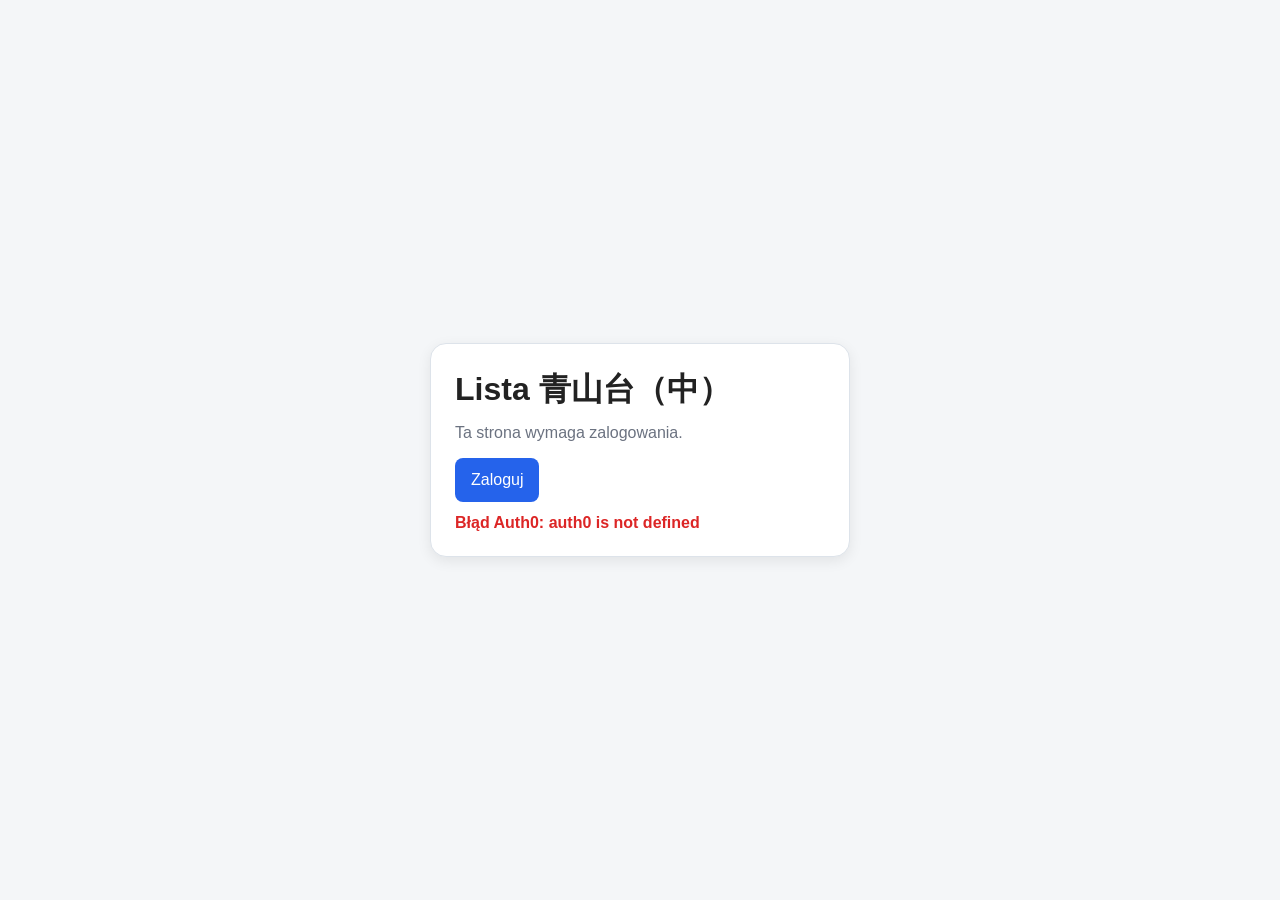
<file: index.html>
<!DOCTYPE html>
<html lang="pl">
<head>
  <meta charset="UTF-8" />
  <meta
    name="viewport"
    content="width=device-width, initial-scale=1.0, maximum-scale=1.0, user-scalable=no"
  />
  <title>Lista</title>
  <link rel="stylesheet" href="style.css" />
    <style>
    .app.hidden,
    .login-screen.hidden {
      display: none;
    }

    .topbar-header {
      display: flex;
      align-items: center;
      justify-content: space-between;
      gap: 12px;
      flex-wrap: wrap;
    }

    .topbar-actions {
      display: flex;
      align-items: center;
      gap: 8px;
      margin-left: auto;
    }

    #logoutBtn {
      padding: 8px 14px;
      border: none;
      border-radius: 8px;
      background: #dc2626;
      color: #fff;
      font-size: 14px;
      cursor: pointer;
    }

    #logoutBtn[hidden] {
      display: none !important;
    }

    #loginBtn {
      padding: 10px 16px;
      border: none;
      border-radius: 8px;
      background: #2563eb;
      color: #fff;
      font-size: 16px;
      cursor: pointer;
    }

    .login-error {
      color: #dc2626;
      margin-top: 12px;
    }
  </style>
</head>
<body>
  <div id="loginScreen" class="login-screen">
    <div class="login-card">
      <h1>Lista 青山台（中）</h1>
       <p class="login-text">Ta strona wymaga zalogowania.</p>

      <button id="loginBtn" type="button">Zaloguj</button>

      <p id="loginError" class="login-error" hidden></p>
    </div>
  </div>

  <div class="app hidden" id="appContent">
    <section class="list-panel">
      <div class="topbar">
        <div class="topbar-header">
          <button type="button" id="toggleToolbarBtn" class="toggle-toolbar-btn">
            Ukryj
          </button>

          <div class="topbar-actions">
            <p id="syncStatus" class="sync-status" aria-live="polite"></p>
            <button type="button" id="logoutBtn" hidden>Wyloguj</button>
          </div>
        </div>

        <div class="toolbar" id="toolbar">
          <label class="file-label">
            Import CSV
            <input type="file" id="csvFile" accept=".csv,text/csv" hidden />
          </label>

          <button type="button" id="downloadSampleCsvBtn">Pobierz przykładowy CSV</button>
          <button type="button" id="exportCsvBtn">Eksport CSV</button>
          <button type="button" id="copyBtn">Kopiuj JSON</button>
          <button type="button" id="reloadJsonBtn">Odśwież z JSON</button>
          <button type="button" id="clearLocalBtn">Wyczyść localStorage</button>
          <button type="button" id="addBtn">Dodaj</button>
        </div>

        <div class="filters">
          <select id="filterType">
            <option value="">タイプ</option>
          </select>

          <select id="filterGrade">
            <option value="">年</option>
          </select>

          <select id="filterClass">
            <option value="">組</option>
          </select>

          <select id="filterDuplicate">
            <option value="">端末番号</option>
            <option value="duplicate">duplikaty</option>
            <option value="unique">unikalne</option>
          </select>

          <input
            type="text"
            id="filterName"
            placeholder="Szukaj po imieniu, nazwisku, emailu, 番, 端末番号, 備考"
          />
        </div>
      </div>

      <div class="table-wrap">
        <table>
          <thead>
            <tr>
              <th><button type="button" class="sort-btn" data-sort="email">Email</button></th>
              <th><button type="button" class="sort-btn" data-sort="name">名前</button></th>
              <th><button type="button" class="sort-btn" data-sort="type">タイプ</button></th>
              <th><button type="button" class="sort-btn" data-sort="grade">年</button></th>
              <th><button type="button" class="sort-btn" data-sort="className">組</button></th>
              <th><button type="button" class="sort-btn" data-sort="ban">番</button></th>
              <th><button type="button" class="sort-btn" data-sort="deviceNumber">端末番号</button></th>
              <th><button type="button" class="sort-btn" data-sort="usageStatus">使用可否</button></th>
              <th><button type="button" class="sort-btn" data-sort="remarks">備考</button></th>
              <th>Akcje</th>
            </tr>
          </thead>
          <tbody id="teacherTableBody"></tbody>
        </table>
      </div>
    </section>

    <div class="editor">
      <h2>Edytor JSON</h2>
      <textarea id="jsonOutput" spellcheck="false"></textarea>
    </div>
  </div>

  <dialog id="teacherDialog">
    <form id="teacherForm">
      <h3 id="dialogTitle">Dodaj nauczyciela</h3>

      <input type="hidden" id="teacherId" />

      <label>
        Email / lgate
        <input type="text" id="email" />
      </label>

      <label>
        名前
        <input type="text" id="name" />
      </label>

      <label>
        タイプ
        <select id="type">
          <option value="予備機">予備機</option>
          <option value="児童・生徒">児童・生徒</option>
        </select>
      </label>

      <label>
        年
        <input type="text" id="grade" />
      </label>

      <label>
        組
        <input type="text" id="className" />
      </label>

      <label>
        番
        <input type="text" id="ban" inputmode="numeric" />
      </label>

      <label>
        端末番号
        <input type="text" id="deviceNumber" inputmode="numeric" />
      </label>

      <label>
        使用可否
        <select id="usageStatus">
          <option value="使用可">使用可</option>
          <option value="使用不可">使用不可</option>
        </select>
      </label>

      <label>
        備考
        <input type="text" id="remarks" />
      </label>

      <div class="dialog-actions">
        <button type="button" id="cancelBtn">Anuluj</button>
        <button type="submit">Zapisz</button>
      </div>
    </form>
  </dialog>

  <script src="https://cdn.auth0.com/js/auth0-spa-js/2.1/auth0-spa-js.production.js"></script>
  <script src="app.js"></script>
</body>
</html>
</file>
<file: style.css>
* {
  box-sizing: border-box;
}

:root {
  --bg: #f4f6f8;
  --card: #ffffff;
  --border: #dde3ea;
  --border-soft: #e7ebf0;
  --text: #222222;
  --muted: #6b7280;
  --primary: #0a84ff;
  --primary-hover: #006fe0;
  --danger: #ff3b30;
  --danger-hover: #e02d24;
  --success: #34c759;
  --success-hover: #28a745;
  --secondary: #8e8e93;
  --secondary-hover: #75757a;
  --warning: #ff9f0a;
  --warning-hover: #e48a00;
  --shadow: 0 4px 14px rgba(0, 0, 0, 0.08);
  --radius: 12px;
}

html,
body {
  margin: 0;
  padding: 0;
  height: 100%;
  overflow: hidden;
}

body {
  font-family: -apple-system, BlinkMacSystemFont, "Segoe UI", Roboto, sans-serif;
  background: var(--bg);
  color: var(--text);
}

.hidden {
  display: none !important;
}

.hidden-toolbar {
  display: none !important;
}

.login-screen {
  min-height: 100vh;
  display: grid;
  place-items: center;
  padding: 16px;
}

.login-card {
  width: min(100%, 420px);
  background: var(--card);
  border: 1px solid var(--border);
  border-radius: 16px;
  box-shadow: var(--shadow);
  padding: 24px;
}

.login-text {
  margin: 0 0 16px;
  color: var(--muted);
}

.login-form {
  display: grid;
  gap: 12px;
}

.login-form label {
  display: grid;
  gap: 6px;
  font-weight: 500;
}

.login-error {
  margin: 0;
  color: var(--danger-hover);
  font-weight: 600;
}

.app {
  max-width: 1280px;
  margin: 0 auto;
  padding: 10px 12px 10px;
  height: 100dvh;
  display: flex;
  flex-direction: column;
  overflow: hidden;
}

.list-panel {
  display: flex;
  flex-direction: column;
  gap: 10px;
  flex: 1;
  min-height: 0;
  overflow: hidden;
}

.topbar {
  position: sticky;
  top: 0;
  z-index: 100;
  background: var(--bg);
  padding: 0 0 10px;
  flex-shrink: 0;
}

.topbar-header {
  display: flex;
  align-items: center;
  justify-content: space-between;
  gap: 12px;
  margin-bottom: 10px;
}

.sync-status {
  margin: 0;
  min-height: 20px;
  color: var(--muted);
  font-size: 0.95rem;
}

.toggle-toolbar-btn {
  background: #eef2f7;
  color: #223;
  border: 1px solid #ccd3da;
  min-height: 40px;
  padding: 10px 14px;
}

.toggle-toolbar-btn:hover {
  background: #e3e8ef;
}

h1,
h2,
h3 {
  margin: 0 0 12px;
}

.toolbar,
.filters {
  display: grid;
  gap: 10px;
}

.toolbar {
  grid-template-columns: repeat(7, minmax(0, 1fr));
  margin-bottom: 10px;
}

.filters {
  grid-template-columns: 1fr 1fr 1fr 1fr 1.8fr;
  margin-bottom: 0;
}

button,
.file-label,
input,
select,
textarea {
  font: inherit;
}

button,
.file-label {
  display: inline-flex;
  align-items: center;
  justify-content: center;
  min-height: 44px;
  padding: 12px 14px;
  border: none;
  border-radius: 10px;
  background: var(--primary);
  color: #ffffff;
  text-align: center;
  cursor: pointer;
  transition: background 0.2s ease, transform 0.05s ease, opacity 0.2s ease;
  -webkit-appearance: none;
  appearance: none;
}

button:hover,
.file-label:hover {
  background: var(--primary-hover);
}

button:active,
.file-label:active {
  transform: translateY(1px);
}

input,
select {
  width: 100%;
  min-height: 44px;
  padding: 12px;
  border: 1px solid #ccd3da;
  border-radius: 10px;
  background: #ffffff;
  color: var(--text);
}

input:focus-visible,
select:focus-visible,
textarea:focus-visible,
button:focus-visible,
.file-label:focus-visible {
  outline: 2px solid var(--primary);
  outline-offset: 2px;
}

.table-wrap {
  overflow: auto;
  background: var(--card);
  border-radius: var(--radius);
  border: 1px solid var(--border);
  box-shadow: var(--shadow);
  position: relative;
  -webkit-overflow-scrolling: touch;
  flex: 1;
  min-height: 0;
  height: 100%;
}

table {
  width: 100%;
  border-collapse: separate;
  border-spacing: 0;
  min-width: 1220px;
}

th,
td {
  border-bottom: 1px solid var(--border-soft);
  padding: 10px;
  text-align: left;
  vertical-align: middle;
  background: #ffffff;
}

thead th {
  background: #f8fafc;
  position: sticky;
  top: 0;
  z-index: 50;
  white-space: nowrap;
}

.sort-btn {
  background: transparent;
  border: none;
  color: var(--text);
  font: inherit;
  font-weight: 600;
  padding: 0;
  margin: 0;
  cursor: pointer;
  text-align: left;
  min-height: auto;
  display: inline-flex;
  align-items: center;
  gap: 6px;
}

.sort-btn:hover {
  background: transparent;
  color: var(--primary);
}

.sort-btn:focus-visible {
  outline: 2px solid var(--primary);
  outline-offset: 2px;
  border-radius: 6px;
}

.action-btn {
  margin-right: 6px;
  margin-bottom: 4px;
  padding: 8px 10px;
  border-radius: 8px;
  background: var(--success);
  color: #fff;
  border: none;
  min-height: auto;
}

.action-btn:hover {
  background: var(--success-hover);
}

.delete-btn {
  background: var(--danger);
}

.delete-btn:hover {
  background: var(--danger-hover);
}

#clearLocalBtn {
  background: var(--warning);
}

#clearLocalBtn:hover {
  background: var(--warning-hover);
}

.editor {
  display: none !important;
}

textarea {
  width: 100%;
  min-height: 260px;
  border: 1px solid #ccd3da;
  border-radius: 12px;
  padding: 12px;
  background: #fff;
  color: var(--text);
  resize: vertical;
}

dialog {
  width: min(92vw, 520px);
  border: none;
  border-radius: 16px;
  padding: 0;
  box-shadow: 0 18px 40px rgba(0, 0, 0, 0.2);
}

dialog::backdrop {
  background: rgba(0, 0, 0, 0.35);
}

#teacherForm {
  display: grid;
  gap: 12px;
  padding: 18px;
  background: #fff;
}

#teacherForm label {
  display: grid;
  gap: 6px;
  font-weight: 500;
}

.dialog-actions {
  display: flex;
  gap: 10px;
  justify-content: flex-end;
  flex-wrap: wrap;
}

#cancelBtn {
  background: var(--secondary);
}

#cancelBtn:hover {
  background: var(--secondary-hover);
}

.file-label input[type="file"] {
  display: none;
}

.device-cell {
  text-align: center;
  font-variant-numeric: tabular-nums;
  letter-spacing: 0.5px;
  border-radius: 8px;
}

.duplicate-device {
  font-weight: 700;
}

.usage-badge,
.type-badge {
  display: inline-block;
  min-width: 72px;
  text-align: center;
  padding: 6px 10px;
  border-radius: 999px;
  font-weight: 700;
  line-height: 1.2;
}

.status-available {
  background: #dff7e5;
  color: #18794e;
}

.status-unavailable {
  background: #ffe2e0;
  color: #c62828;
}

.type-spare {
  background: #ffe8cc;
  color: #b85c00;
}

.type-student {
  background: #dff1ff;
  color: #1769aa;
}

@media (max-width: 1100px) {
  .toolbar {
    grid-template-columns: repeat(3, minmax(0, 1fr));
  }
}

@media (min-width: 521px) and (max-width: 1024px) and (orientation: portrait) {
  .filters {
    grid-template-columns: 1fr 1fr;
    grid-template-areas:
      "type device"
      "grade class"
      "search search";
    gap: 8px;
  }

  .filters > *:nth-child(1) {
    grid-area: type;
  }

  .filters > *:nth-child(2) {
    grid-area: grade;
  }

  .filters > *:nth-child(3) {
    grid-area: class;
  }

  .filters > *:nth-child(4) {
    grid-area: device;
  }

  .filters > *:nth-child(5) {
    grid-area: search;
  }
}

@media (min-width: 768px) and (max-width: 1180px) and (orientation: landscape) {
  .filters {
    grid-template-columns: 0.9fr 0.7fr 0.7fr 1fr 1.8fr;
    gap: 8px;
  }

  .filters > * {
    min-width: 0;
  }

  .filters select,
  .filters input {
    min-width: 0;
    padding: 10px;
    font-size: 0.95rem;
  }
}

@media (max-width: 768px) {
  .app {
    padding: 8px 10px 8px;
  }

  h1 {
    font-size: 1.4rem;
  }

  .topbar-header {
    align-items: flex-start;
    flex-direction: column;
    gap: 8px;
    margin-bottom: 8px;
  }

  .toggle-toolbar-btn {
    width: 100%;
    min-height: 36px;
    padding: 8px 10px;
  }

  .toolbar {
    grid-template-columns: 1fr 1fr;
    gap: 8px;
    margin-bottom: 8px;
  }

  .filters {
    grid-template-columns: 1fr 1fr;
    gap: 8px;
  }

  table {
    min-width: 1120px;
  }
}

@media (max-width: 520px) {
  .app {
    padding: 6px 8px 6px;
  }

  .topbar {
    padding-bottom: 6px;
  }

  .topbar-header {
    gap: 6px;
    margin-bottom: 6px;
  }

  .toggle-toolbar-btn {
    width: 100%;
    min-height: 34px;
    padding: 7px 10px;
  }

  .toolbar {
    grid-template-columns: 1fr;
    gap: 6px;
    margin-bottom: 6px;
  }

  .toolbar.hidden-toolbar {
    display: none !important;
  }

  .filters {
    grid-template-columns: 1fr 1fr;
    grid-template-areas:
      "type device"
      "grade class"
      "search search";
    gap: 6px;
  }

  .filters > *:nth-child(1) {
    grid-area: type;
  }

  .filters > *:nth-child(2) {
    grid-area: grade;
  }

  .filters > *:nth-child(3) {
    grid-area: class;
  }

  .filters > *:nth-child(4) {
    grid-area: device;
  }

  .filters > *:nth-child(5) {
    grid-area: search;
  }

  button,
  .file-label,
  input,
  select {
    min-height: 36px;
    padding: 8px 10px;
    font-size: 0.95rem;
  }

  th,
  td {
    padding: 8px;
  }

  .dialog-actions {
    flex-direction: column;
  }

  .dialog-actions button {
    width: 100%;
  }

  textarea {
    min-height: 180px;
  }
}

tr[draggable="true"] {
  cursor: move;
}

tr.dragging {
  opacity: 0.45;
}
tr[draggable="true"] {
  cursor: move;
}

tr.dragging {
  opacity: 0.45;
}

.sort-btn {
  white-space: nowrap;
}

tr[draggable="true"] {
  cursor: move;
}

tr.dragging {
  opacity: 0.45;
}

.sort-btn {
  white-space: nowrap;
}

.just-added {
  animation: newRowFlash 2s ease;
}

@keyframes newRowFlash {
  0% {
    background-color: #fff3b0;
  }
  100% {
    background-color: transparent;
  }
}
</file>
